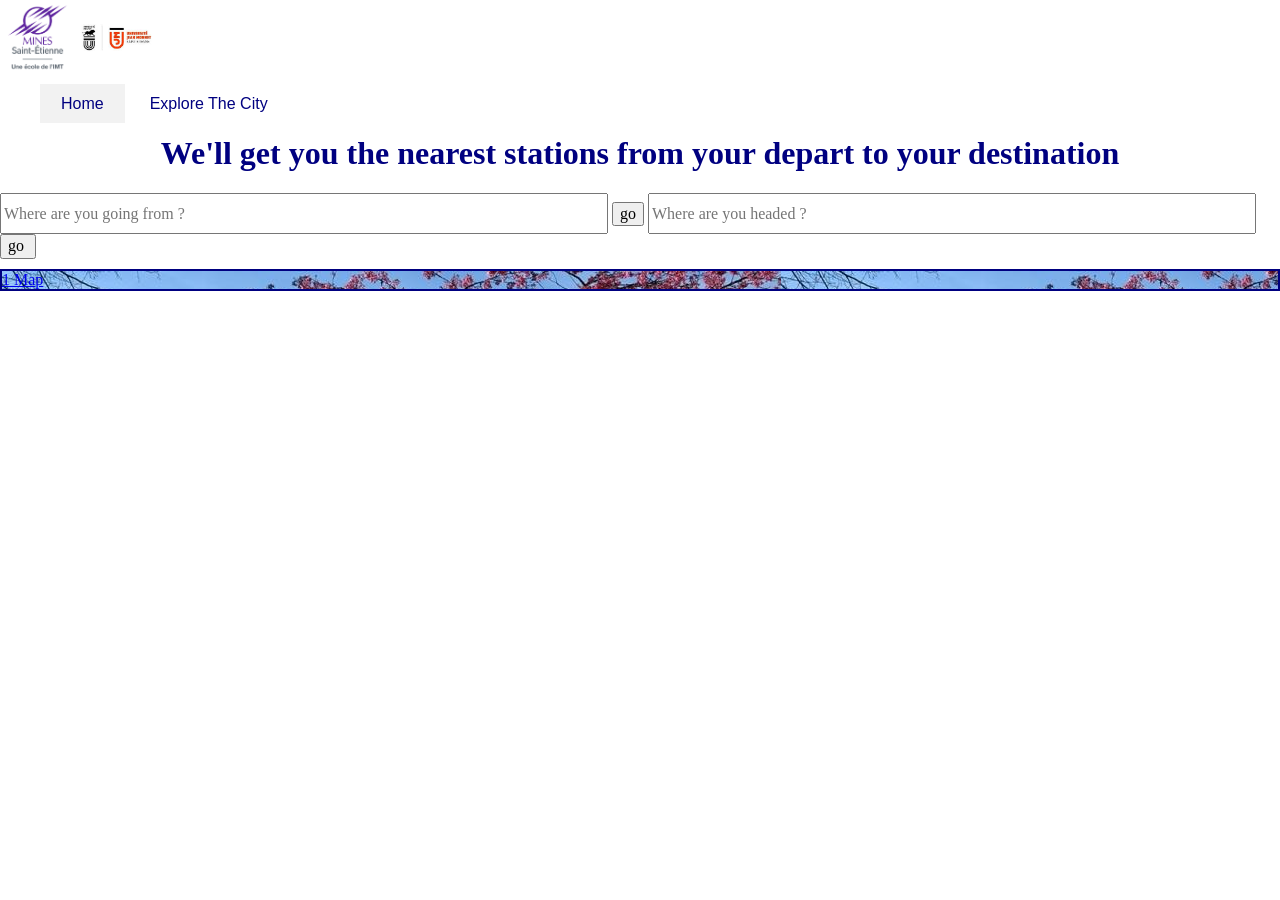
<file: site/index.html>
<!DOCTYPE html>
<html>
<head>
	<title>Available transport nearby</title>
    <img src="logo-emse.png" alt="logo-emse" width="75px" usemap="#emse">
    <img src="ujm logo.jpeg" alt="logo-ujm" width="75px" usemap="#ujm">
	<link rel="stylesheet" href="style_websem.css">
    <link rel="stylesheet" href="styleV3.css">


</head>

<body>
    
    </div class="navbar" id="myTopnav">
        <ul>
            <li class="active"><a href="index.html">Home</a></li>
            <li><a href="gallery.html">Explore The City</a></li>
        </ul>
    </div>
 <div class="searchbar">
        <h1>We'll get you the nearest stations from your depart to your destination</h1>
        <!--form action="C:\ProgramData\Microsoft\Windows\Start Menu\Programs\EasyPHP 12.1\submit.php" method=”post” class="formulaire"-->
            <!--form action="C:\Users\pc expert\Desktop\Sem Web Project Data\WebSemJavaProject\src\main\java\semweb\RdfRequest.java" method=”post” class="formulaire"-->
            <form action="submit.php" method="post" class="formulaire">
            	<input class="champ" type="text" placeholder="Where are you going from ?"/>
                <input class="bouton" type="submit" value="go" >               
                <input class="champ" type="text" placeholder="Where are you headed ?"/>
            	<input class="bouton" type="submit" value="go " />
            	
            </form>
       
    </div>

</div>
<div style="margin-top:10px;border-width: 2px; border-color: navy; border-style:solid; background-image:url(saint-etienne.jpg);">
 <div id="wrapper-9cd199b9cc5410cd3b1ad21cab2e54d3">
        <div id="map-9cd199b9cc5410cd3b1ad21cab2e54d3"></div><script>(function () {
        var setting = {"height":540,"width":792,"zoom":11,"queryString":"Saint-Étienne, France","place_id":"ChIJFeTPDf-r9UcRVldjh9uyMQY","satellite":false,"centerCoord":[45.424134545875404,4.366464502501728],"cid":"0x631b2db87635756","lang":"en","cityUrl":"/france/saint-etienne-19417","cityAnchorText":"Map of Saint-Etienne, South of France, France","id":"map-9cd199b9cc5410cd3b1ad21cab2e54d3","embed_id":"328312"};
        var d = document;
        var s = d.createElement('script');
        s.src = 'https://1map.com/js/script-for-user.js?embed_id=328312';
        s.async = true;
        s.onload = function (e) {
          window.OneMap.initMap(setting)
        };
        var to = d.getElementsByTagName('script')[0];
        to.parentNode.insertBefore(s, to);
      })();</script><a href="https://1map.com/map-embed">1 Map</a></div>

</div>


<div data-udata-dataset="5c34c93f8b4c4104b817fb3a"></div>

<script data-udata="https://www.data.gouv.fr/" src="https://static.data.gouv.fr/static/oembed.js" async defer></script>

<script>
function myFunction() {
  var x = document.getElementById("myTopnav");
  if (x.className === "navbar") {
    x.className += " responsive";
  } else {
    x.className = "navbar";
  }
}

</script>
</body>
</html>
</file>
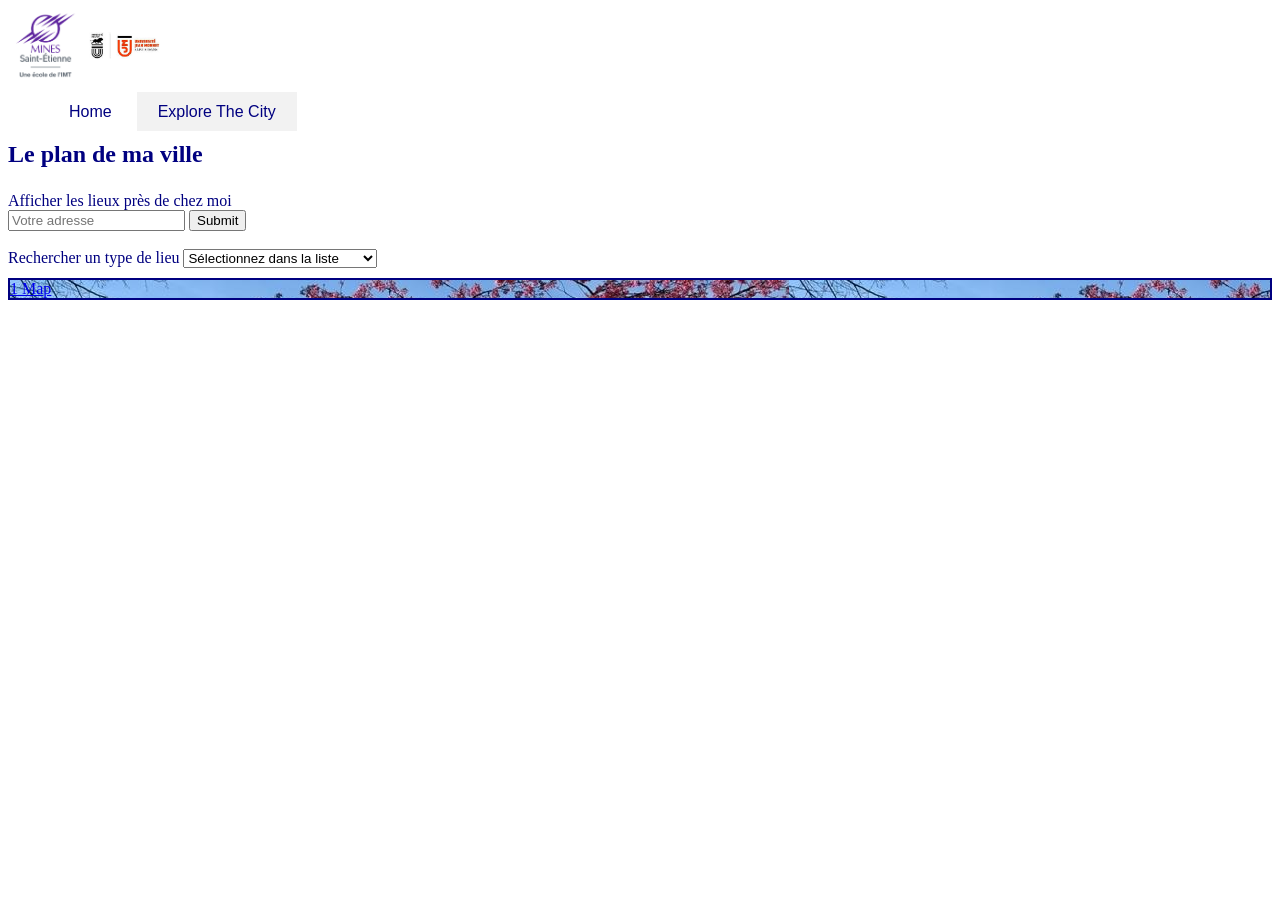
<file: site/gallery.html>
<!DOCTYPE html>
<html>
<head>
	<title>Saint Etienne City</title>
	 <img src="logo-emse.png" alt="logo-emse" width="75px" usemap="#emse">
    <img src="ujm logo.jpeg" alt="logo-ujm" width="75px" usemap="#ujm">
	<link rel="stylesheet" href="style2.css">
	<link rel="stylesheet" href="styleV3.css">
	<link rel="">
</head>
<body>
<body>
    </div class="navbar">
        <ul>
            <li><a href="index.html">Home</a></li>
            <li class="active"><a href="gallery.html">Explore The City</a></li>
        </ul>
    </div>

      <h2 style="color:navy">Le plan de ma ville</p></h2>
          <span class="map_menu" style="color:navy">Afficher les lieux près de chez moi </span>
          <form action="C:\Users\pc expert\Desktop\Sem Web Project Data\WebSemJavaProject\src\main\java\semweb\RdfRequest.java" method=”post” class="formulaire">
          	<input type="text" id="LocalisationRapide"
               title="Localisez une voie, un lieu-dit, un quartier, une commune ou un équipement.. (ex: république, creche)"
               placeholder="Votre adresse" style="color:navy; "/>
              <input type="submit" name="userlocation">
            </form>
      </div>
      <br/>

          <span class=" map_menu"  style="color:navy"> Rechercher un type de lieu</span>
        <select >
          <option class="empty"> Sélectionnez dans la liste</option>
          <option value="APPPCPOI_CRECHE" data-icone="bebe.png" class="couche">Crèche</option>
          <option value="APPPCPOI_ECOLE" data-icone="ecole.png" class="couche">Ecole</option>
          <option value="APPPCPOI_CENTRE_LOISIR" data-icone="centre_loisir.png" class="couche">Centres de loisir</option><option value="APPPCPOI_PARC" data-icone="fleur.png" class="couche">Parc et jardin</option>
          <option value="APPPCPOI_MAIRIE" data-icone="administration.png" class="couche">Mairie</option>
          <option value="APPPCPOI_EPN" data-icone="epn.png" class="couche">EPN</option>
          <option value="ELCSITBU" data-icone="election.png" class="couche">Bureau de vote</option><option value="APPPCPOI_RPA" data-icone="seniorsite.png" class="couche">Résidence Personnes Agées</option>
          <option value="APPPCPOI_PARKING" data-icone="parking.png" class="couche">Parking</option>
          <option value="APPPCPOI_GARE" data-icone="train.png" class="couche">Gare</option><option value="CIRCHANP" data-icone="construction.png" class="couche">Chantier impactant</option>
          <option value="CIREMPLA_PMR" data-icone="parking_pmr.png" class="couche">Emplacement PMR</option>
          <option value="VELIVERT" data-icone="velivert.png" class="couche">Velivert</option>
          <option value="URBCYPAR" data-icone="parking_velo.png" class="couche">Parking à vélos</option>
          <option value="MOBDEFIB" data-icone="defibrillateur.png" class="couche">Défibrillateur</option>
          <option value="PROBACCH" data-icone="chien.png" class="couche">Mobilier canin</option>
          <option value="MOBWIFI" data-icone="wifi.png" class="couche">Bornes Wifi</option>
          <option value="MOBMUWC" data-icone="toilettes.png" class="couche">Sanisette</option>
          <option value="DECHETER" data-icone="decheterie.png" class="couche">Decheterie</option>
          <option value="DECTEXTI" data-icone="textile2.png" class="couche">Collecteur textile</option><option value="DECVERRE" data-icone="recycle.png" class="couche">Collecteur verre</option><option value="EVEAIRE" data-icone="playground.png" class="couche">Aire de jeux</option>
          <option value="APPPCPOI_PISCINE" data-icone="piscine.png" class="couche">Piscine</option><option value="APPPCPOI_GYMNASE" data-icone="gymnase.png" class="couche">Gymnase</option>
          <option value="APPPCPOI_STADE" data-icone="soccer.png" class="couche">Stade</option>
          <option value="APPBMSIT_SITE" data-icone="bibliotheque.png" class="couche">Médiathèque</option>
          <option value="APPPCPOI_LUDOTHEQUE" data-icone="ludotheque.png" class="couche">Ludothèque</option>
          <option value="APPBMSIT_BUS" data-icone="bibliobus.png" class="couche">Bibliobus</option>
          <option value="APPPCPOI_ARCHIVE" data-icone="archive.png" class="couche">Archives</option>        </select>
      </div>
    </div>
  </div>
  <div class="mapcontainer turn-5 ">
    <div class="row turn5 correctmap" style="">
    	<div style="margin-top:10px;border-width: 2px; border-color: navy; border-style:solid; background-image:url(saint-etienne.jpg);">
 <div id="wrapper-9cd199b9cc5410cd3b1ad21cab2e54d3">
        <div id="map-9cd199b9cc5410cd3b1ad21cab2e54d3"></div><script>(function () {
        var setting = {"height":540,"width":792,"zoom":11,"queryString":"Saint-Étienne, France","place_id":"ChIJFeTPDf-r9UcRVldjh9uyMQY","satellite":false,"centerCoord":[45.424134545875404,4.366464502501728],"cid":"0x631b2db87635756","lang":"en","cityUrl":"/france/saint-etienne-19417","cityAnchorText":"Map of Saint-Etienne, South of France, France","id":"map-9cd199b9cc5410cd3b1ad21cab2e54d3","embed_id":"328312"};
        var d = document;
        var s = d.createElement('script');
        s.src = 'https://1map.com/js/script-for-user.js?embed_id=328312';
        s.async = true;
        s.onload = function (e) {
          window.OneMap.initMap(setting)
        };
        var to = d.getElementsByTagName('script')[0];
        to.parentNode.insertBefore(s, to);
      })();</script><a href="https://1map.com/map-embed">1 Map</a></div>

</div>

      <div class="col-md-9 map-localisation" >


        </div>
  
    </div>
  </div>
</div>



</body>
</html>
</file>
<file: site/style_websem.css>
#searchbar{
	position:relative; 
	height:auto; 
	width: 100%;
	text-align: right;
	background-color: lightblue;
	background-image: none;}
.formulaire               {display:inline-block;}
.formulaire .champ       {width:600px; height:35px;}
.formulaire .bouton { box-shadow: none; }

#submit-search {
	border:none;
	vertical-align:middle;
	height:auto;
	border-radius:5px;}

head{

}

body {
  background-color: white;


}

h1 {
  color: navy;
  text-align: center; 
}

/* The overlay effect with black background */
.overlay {
  height: 100%;
  width: 100%;
  display: none;
  position: fixed;
  z-index: 1;
  top: 0;
  left: 0;
  background-color: rgb(0,0,0);
  background-color: rgba(0,0,0, 0.9); /* Black with a little bit see-through */
}

/*#pic{display:inline-block;}
/* The content */
.overlay-content {
  position: relative;
  top: 46%;
  width: 80%;
  text-align: center;
  margin-top: 30px;
  margin: auto;
}

/* Close button */
.overlay .closebtn {
  position: absolute;
  top: 20px;
  right: 45px;
  font-size: 60px;
  cursor: pointer;
  color: white;
}

.overlay .closebtn:hover {
  color: #ccc;
}

/* Style the search field */
.overlay input[type=text] {
  padding: 15px;
  font-size: 17px;
  border: none;
  float: left;
  width: 80%;
  background: white;
}

.overlay input[type=text]:hover {
  background: #f1f1f1;
}

/* Style the submit button */
.overlay button {
  float: left;
  width: 20%;
  padding: 15px;
  background: #ddd;
  font-size: 17px;
  border: none;
  cursor: pointer;
}

.overlay button:hover {
  background: #bbb;
}

/*! normalize.css v8.0.1 | MIT License | github.com/necolas/normalize.css */

/* Document
   ========================================================================== */

/**
 * 1. Correct the line height in all browsers.
 * 2. Prevent adjustments of font size after orientation changes in iOS.
 */

html {
  line-height: 1.15; /* 1 */
  -webkit-text-size-adjust: 100%; /* 2 */
}

/* Sections
   ========================================================================== */

/**
 * Remove the margin in all browsers.
 */

body {
  margin: 0;
}

/**
 * Render the `main` element consistently in IE.
 */

main {
  display: block;
}

/**
 * Correct the font size and margin on `h1` elements within `section` and
 * `article` contexts in Chrome, Firefox, and Safari.
 */

h1 {
  font-size: 2em;
  margin: 0.67em 0;
}

/* Grouping content
   ========================================================================== */

/**
 * 1. Add the correct box sizing in Firefox.
 * 2. Show the overflow in Edge and IE.
 */

hr {
  box-sizing: content-box; /* 1 */
  height: 0; /* 1 */
  overflow: visible; /* 2 */
}

/**
 * 1. Correct the inheritance and scaling of font size in all browsers.
 * 2. Correct the odd `em` font sizing in all browsers.
 */

pre {
  font-family: monospace, monospace; /* 1 */
  font-size: 1em; /* 2 */
}

/* Text-level semantics
   ========================================================================== */

/**
 * Remove the gray background on active links in IE 10.
 */

a {
  background-color: transparent;
}

/**
 * 1. Remove the bottom border in Chrome 57-
 * 2. Add the correct text decoration in Chrome, Edge, IE, Opera, and Safari.
 */

abbr[title] {
  border-bottom: none; /* 1 */
  text-decoration: underline; /* 2 */
  text-decoration: underline dotted; /* 2 */
}

/**
 * Add the correct font weight in Chrome, Edge, and Safari.
 */

b,
strong {
  font-weight: bolder;
}

/**
 * 1. Correct the inheritance and scaling of font size in all browsers.
 * 2. Correct the odd `em` font sizing in all browsers.
 */

code,
kbd,
samp {
  font-family: monospace, monospace; /* 1 */
  font-size: 1em; /* 2 */
}

/**
 * Add the correct font size in all browsers.
 */

small {
  font-size: 80%;
}

/**
 * Prevent `sub` and `sup` elements from affecting the line height in
 * all browsers.
 */

sub,
sup {
  font-size: 75%;
  line-height: 0;
  position: relative;
  vertical-align: baseline;
}

sub {
  bottom: -0.25em;
}

sup {
  top: -0.5em;
}

/* Embedded content
   ========================================================================== */

/**
 * Remove the border on images inside links in IE 10.
 */

img {
  border-style: none;
}

/* Forms
   ========================================================================== */

/**
 * 1. Change the font styles in all browsers.
 * 2. Remove the margin in Firefox and Safari.
 */

button,
input,
optgroup,
select,
textarea {
  font-family: inherit; /* 1 */
  font-size: 100%; /* 1 */
  line-height: 1.15; /* 1 */
  margin: 0; /* 2 */
}

/**
 * Show the overflow in IE.
 * 1. Show the overflow in Edge.
 */

button,
input { /* 1 */
  overflow: visible;
}

/**
 * Remove the inheritance of text transform in Edge, Firefox, and IE.
 * 1. Remove the inheritance of text transform in Firefox.
 */

button,
select { /* 1 */
  text-transform: none;
}

/**
 * Correct the inability to style clickable types in iOS and Safari.
 */

button,
[type="button"],
[type="reset"],
[type="submit"] {
  -webkit-appearance: button;
}

/**
 * Remove the inner border and padding in Firefox.
 */

button::-moz-focus-inner,
[type="button"]::-moz-focus-inner,
[type="reset"]::-moz-focus-inner,
[type="submit"]::-moz-focus-inner {
  border-style: none;
  padding: 0;
}

/**
 * Restore the focus styles unset by the previous rule.
 */

button:-moz-focusring,
[type="button"]:-moz-focusring,
[type="reset"]:-moz-focusring,
[type="submit"]:-moz-focusring {
  outline: 1px dotted ButtonText;
}

/**
 * Correct the padding in Firefox.
 */

fieldset {
  padding: 0.35em 0.75em 0.625em;
}

/**
 * 1. Correct the text wrapping in Edge and IE.
 * 2. Correct the color inheritance from `fieldset` elements in IE.
 * 3. Remove the padding so developers are not caught out when they zero out
 *    `fieldset` elements in all browsers.
 */

legend {
  box-sizing: border-box; /* 1 */
  color: inherit; /* 2 */
  display: table; /* 1 */
  max-width: 100%; /* 1 */
  padding: 0; /* 3 */
  white-space: normal; /* 1 */
}

/**
 * Add the correct vertical alignment in Chrome, Firefox, and Opera.
 */

progress {
  vertical-align: baseline;
}

/**
 * Remove the default vertical scrollbar in IE 10+.
 */

textarea {
  overflow: auto;
}

/**
 * 1. Add the correct box sizing in IE 10.
 * 2. Remove the padding in IE 10.
 */

[type="checkbox"],
[type="radio"] {
  box-sizing: border-box; /* 1 */
  padding: 0; /* 2 */
}

/**
 * Correct the cursor style of increment and decrement buttons in Chrome.
 */

[type="number"]::-webkit-inner-spin-button,
[type="number"]::-webkit-outer-spin-button {
  height: auto;
}

/**
 * 1. Correct the odd appearance in Chrome and Safari.
 * 2. Correct the outline style in Safari.
 */

[type="search"] {
  -webkit-appearance: textfield; /* 1 */
  outline-offset: -2px; /* 2 */
}

/**
 * Remove the inner padding in Chrome and Safari on macOS.
 */

[type="search"]::-webkit-search-decoration {
  -webkit-appearance: none;
}

/**
 * 1. Correct the inability to style clickable types in iOS and Safari.
 * 2. Change font properties to `inherit` in Safari.
 */

::-webkit-file-upload-button {
  -webkit-appearance: button; /* 1 */
  font: inherit; /* 2 */
}

/* Interactive
   ========================================================================== */

/*
 * Add the correct display in Edge, IE 10+, and Firefox.
 */

details {
  display: block;
}

/*
 * Add the correct display in all browsers.
 */

summary {
  display: list-item;
}

/* Misc
   ========================================================================== */

/**
 * Add the correct display in IE 10+.
 */

template {
  display: none;
}

/**
 * Add the correct display in IE 10.
 */

[hidden] {
  display: none;
}
</file>
<file: site/styleV3.css>
#navbar {
  overflow: hidden;
  background-color: #fff;
}

.navbar a {
  float: left;
  display: block;
  color: #f2f2f2;
  text-align: center;
  padding: 14px 16px;
  text-decoration: none;
  font-size: 17px;
}

.navbar.responsive a {
    float: none;
    display: block;
    text-align: left;
  }
}
ul{
  list-style-type: none;
  margin-top : 25px;


}

ul li{
  display: inline-block;
}
ul li a{
  text-decoration: none;
  color: navy;
  padding: 10px 20px;
  border: 1px solid transparent;
  transition: 0.9s ease;
  font-family: Arial;
}

ul li a:hover{
  background-color: #ddd;
  color:#000;
}
ul li.active a{
    background-color: #f2f2f2;
    color:navy;
}
</file>
<file: site/style2.css>
#map_menu{
  display: inline;
  text-decoration: none;
  color: navy;
  padding: 10px 20px;
  border: 1px solid transparent;
  transition: 0.9s ease;
  font-family: Arial;
}
</file>
